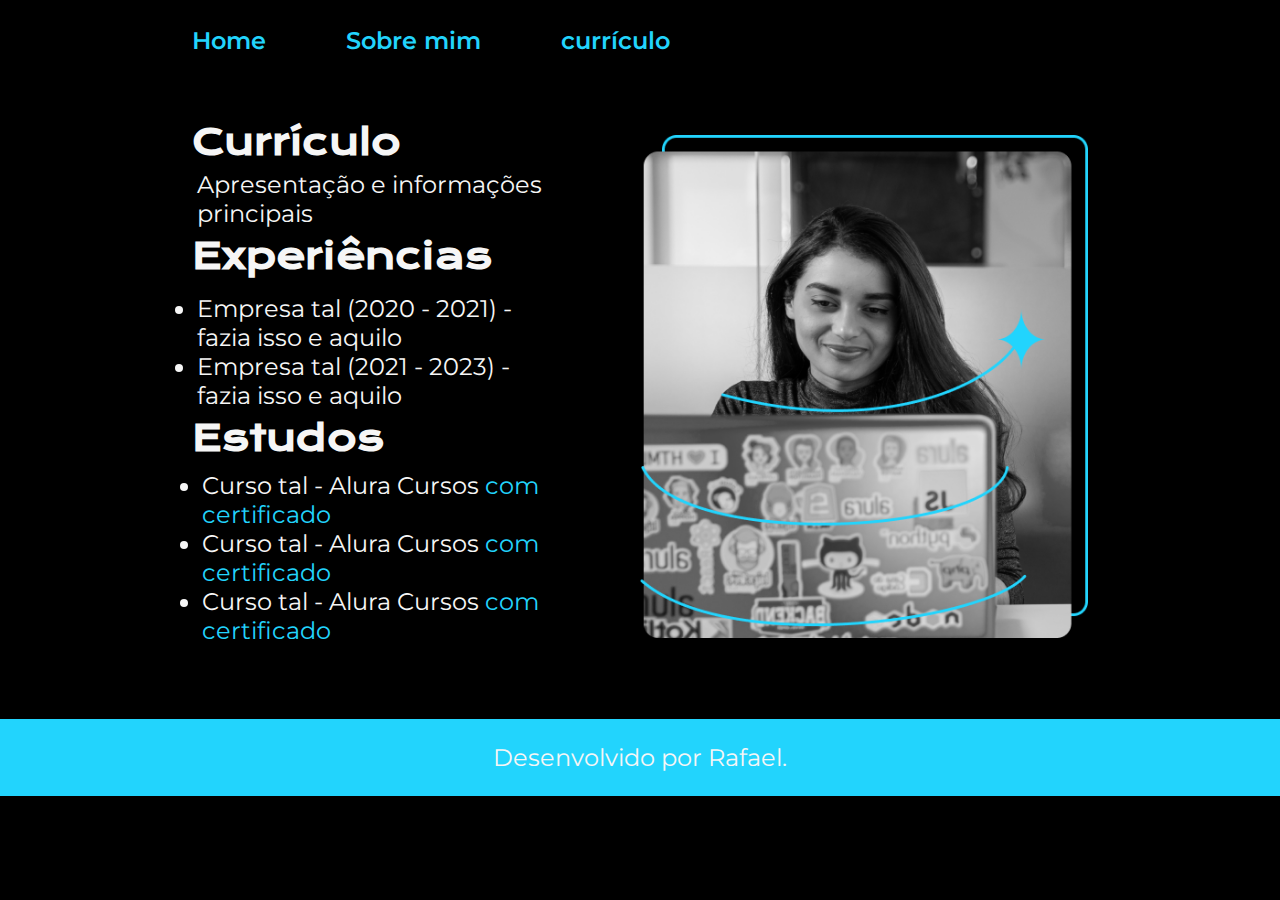
<file: currículo.html>
<!DOCTYPE html>
<html lang="en">
<head>
    <meta charset="UTF-8">
    <meta name="viewport" content="width=device-width, initial-scale=1.0">
    <title>currículo</title>
    <link rel="stylesheet" href="style.css">
</head>
<body>
    <header class="cabecalho">
        <nav class="cabecalho__menu">
        <a class="cabecalho__menu__links" href="index.html">Home</a>
        <a class="cabecalho__menu__links" href="/about.html">Sobre mim</a>
        <a class="cabecalho__menu__links" href="/currículo.html">currículo</a>
        </nav>
    </header>
    <main  class="apresentacao">
        <section  class="apresentacao__conteudo">
            <h1 class="apresentacao_conteudo_titulo">Currículo</h1>
            <p class="apresentacao_conteudo_texto">Apresentação e informações principais</p>
            <h2 class="apresentacao_conteudo_titulo">Experiências</h2>
            <p class="apresentacao_conteudo_texto">
                <ul class="apresentacao_conteudo_texto">
                    <li>Empresa tal (2020 - 2021) - fazia isso e aquilo</li>
                    <li>Empresa tal (2021 - 2023) - fazia isso e aquilo</li>
                </ul>
            </p>
            <h2 class="apresentacao_conteudo_titulo">Estudos</h2>
            <div class="apresentacao_conteudo_texto">
                <ul class="apresentacao_conteudo_texto">
                    <li>Curso tal - Alura Cursos <a href="https://linkedin.com">com certificado</a></li>
                    <li>Curso tal - Alura Cursos <a href="https://linkedin.com">com certificado</a></li>
                    <li>Curso tal - Alura Cursos <a href="https://linkedin.com">com certificado</a></li>

                </ul>

            </div>

        </section>
        <img class="apresentacao__imagem" src="/Imagem.png" alt="Foto da Joana Santos programando">
    </main>
   
    <footer class="rodape">
            <p>Desenvolvido por Rafael.</p>
        </footer>
    
</body>
</html>
</file>
<file: style.css>
@import url('https://fonts.googleapis.com/css2?family=Krona+One&family=Montserrat:wght@100..900&display=swap');

:root{
    --cor-primaria: #000000;
    --cor-secundaria:#f6f6f6;
    --cor-terciaria:#22d4fd;
    --cor-hover:#242424;

    --fonte-principal:"Krona One", sans-serif;
    --fonte-segundaria:"Montserrat", sans-serif;
}

*{
    padding: 0;
    margin: 0;
}
body{
    box-sizing: border-box;
    background-color:var(--cor-primaria);
    color: var(--cor-secundaria);
}

.titulo-destaque{
    color: var(--cor-terciaria);
}
.cabecalho{
    padding: 2% 0% 0% 15%;
}
.cabecalho__menu{
 display: flex;
 gap: 80px;
}
.cabecalho__menu__links{
    font-family:var(--fonte-segundaria) ;
    font-size: 1.5rem;
    font-weight: 600;
    color: var(--cor-terciaria);
    text-decoration: none;
}
.apresentacao{
    padding:5% 15%;
    display: flex;
    align-items: center;
    justify-content: space-between;
    gap:82px;
}
.apresentacao_conteudo{
    width: 50%;
    display: flex;
    flex-direction: column;
    gap: 40px;
}
.apresentacao_conteudo_titulo{
    font-size: 2.25rem;
    font-family:var(--fonte-principal);
}
.apresentacao_conteudo_texto{
    font-family: var(--fonte-segundaria);
    font-weight: 400;
    font-size: 1.5rem;
    padding: 5px;
}
.apresentacao_links{
    display: flex;
    flex-direction: column;
    justify-content: space-between;
    align-items: center;
    gap: 32px;
}
.apresentacao_links_subtitulo{
    font-family:var(--fonte-principal);
    font-weight: 400;
    font-size: 1.5rem;
}
.apresentacao_links_navegacao{
    display: flex;
    justify-content: center;
    gap: 16px;
    border: 2px solid var(--cor-terciaria);
    width: 50%;
    text-align: center;
    border-radius: 8px;
    font-size: 1.5rem;
    font-weight: 600;
    padding: 21.5px 0;
    text-decoration: none;
    color: var(--cor-secundaria);
    font-family: var(--fonte-segundaria);
}
.apresentacao_links_link:hover{
    background-color: var(--cor-hover);
}
.apresentacao__imagem{
    width: 50%;
}
.rodape{
    padding: 24px;
    color: var(--cor-secundaria);
    background-color:var(--cor-terciaria);
    text-align: center;
    font-family:var(--fonte-segundaria);
    font-size: 1.5rem;
    font-weight: 400;

}
.apresentacao_conteudo_texto a{
    text-decoration: none;
    color: var(--cor-terciaria);
}
@media(max-width:1200px){

    .cabecalho{padding: 6%;}

    .cabecalho__menu{
        justify-content: center;
    }

    .apresentacao{
        flex-direction: column-reverse;

        padding: 5%;
    }
    .apresentacao_conteudo{
        width: auto;

    }
}
</file>
